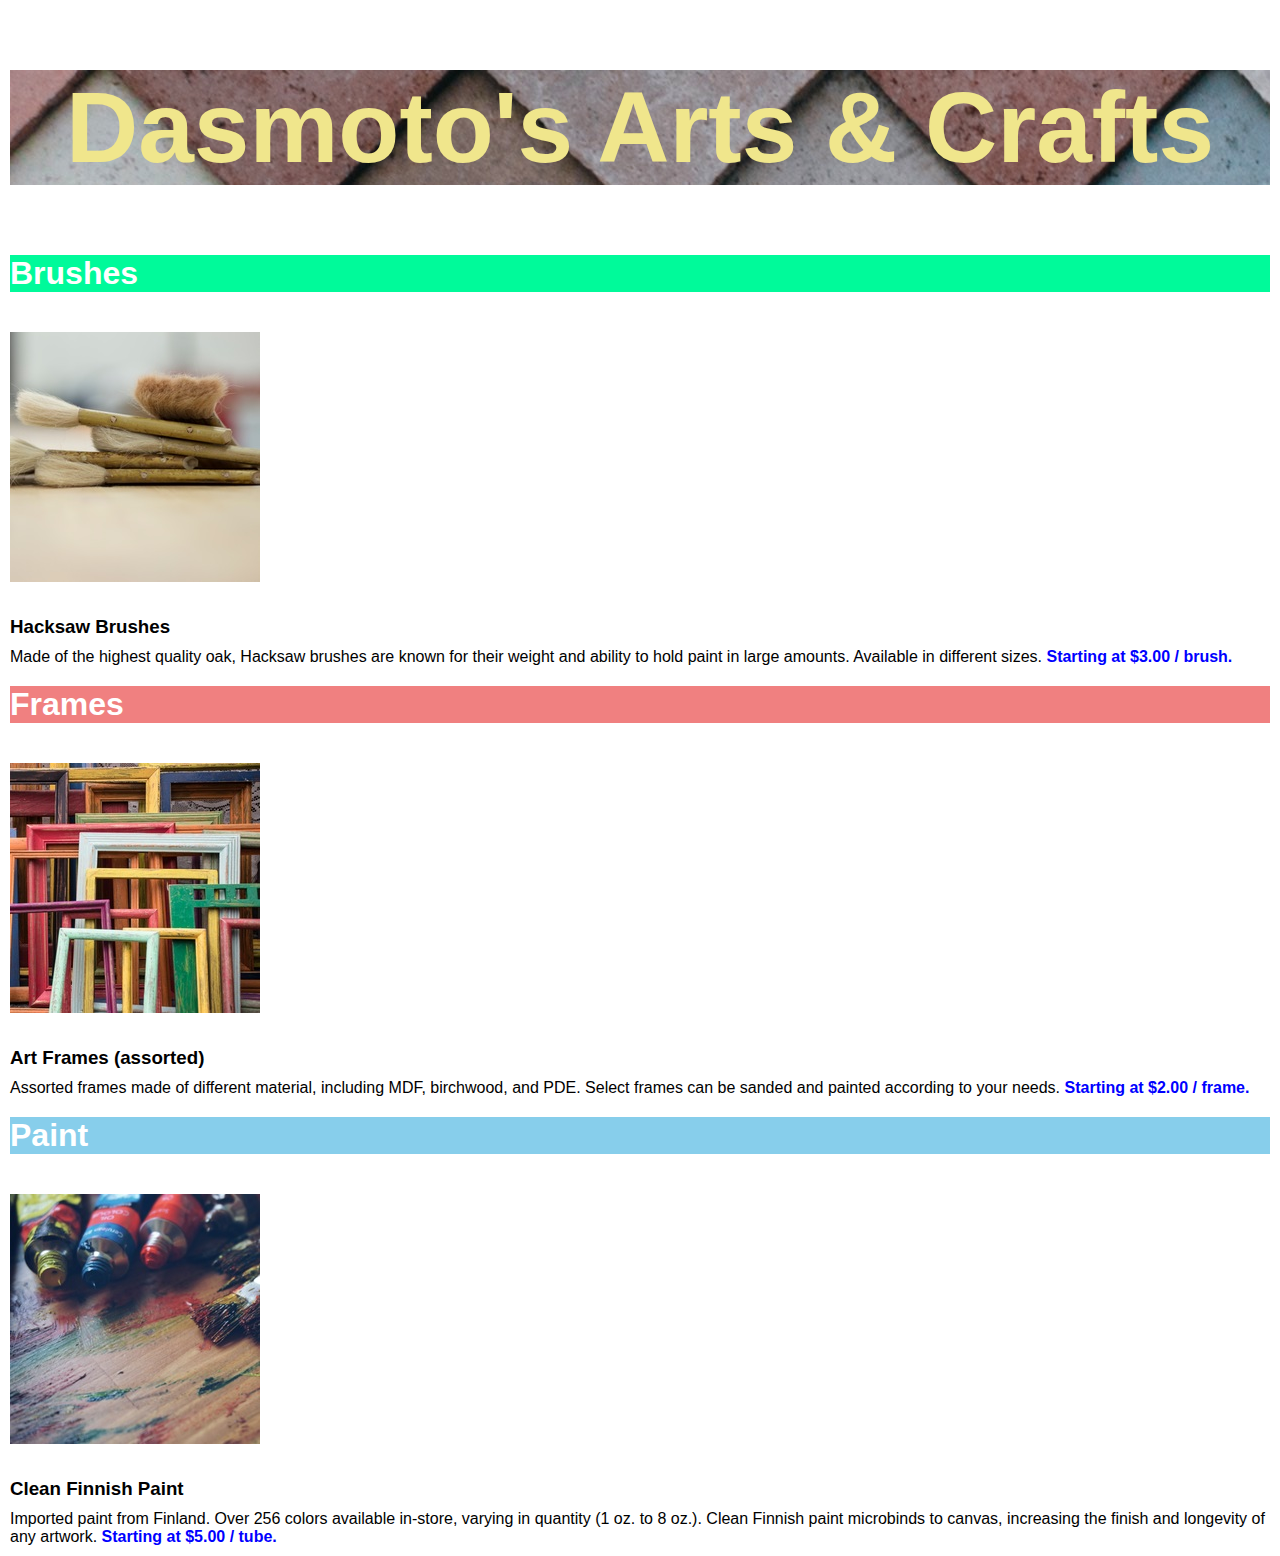
<file: index.html>
<!DOCTYPE html>
<html lang="en">

<head>
    <meta charset="UTF-8">
    <meta http-equiv="X-UA-Compatible" content="IE=edge">
    <meta name="viewport" content="width=device-width, initial-scale=1.0">
    <link href="./style.css" rel="stylesheet">
    <title>Document</title>
</head>

<body>
    <h1>Dasmoto's Arts & Crafts</h1>
    <main>
        <section>
            <h2 class="brush">Brushes</h2>
            <img src="./Image/hacksaw.jpeg">
            <h3>Hacksaw Brushes</h3>
            <p>Made of the highest quality oak, Hacksaw brushes are known for their weight and ability to hold paint in
                large amounts. Available in different sizes. <strong>Starting at $3.00 / brush.</strong>
            </p>
        </section>

        <section>
            <h2 class="frame">Frames</h2>
            <img src="./Image/frames.jpeg">
            <h3>Art Frames (assorted)</h3>
            <p>Assorted frames made of different material, including MDF, birchwood, and PDE. Select frames can be
                sanded and painted according to your needs. <strong>Starting at $2.00 / frame.</strong>
            </p>
        </section>

        <section>
            <h2 class="paint">Paint</h2>
            <img src="./Image/finnish.jpeg">
            <h3>Clean Finnish Paint</h3>
            <p>Imported paint from Finland. Over 256 colors available in-store, varying in quantity (1 oz. to 8 oz.).
                Clean Finnish paint microbinds to canvas, increasing the finish and longevity of any artwork. <strong>Starting
                at $5.00 / tube.</strong>
            </p>
        </section>
    </main>
</body>

</html>
</file>
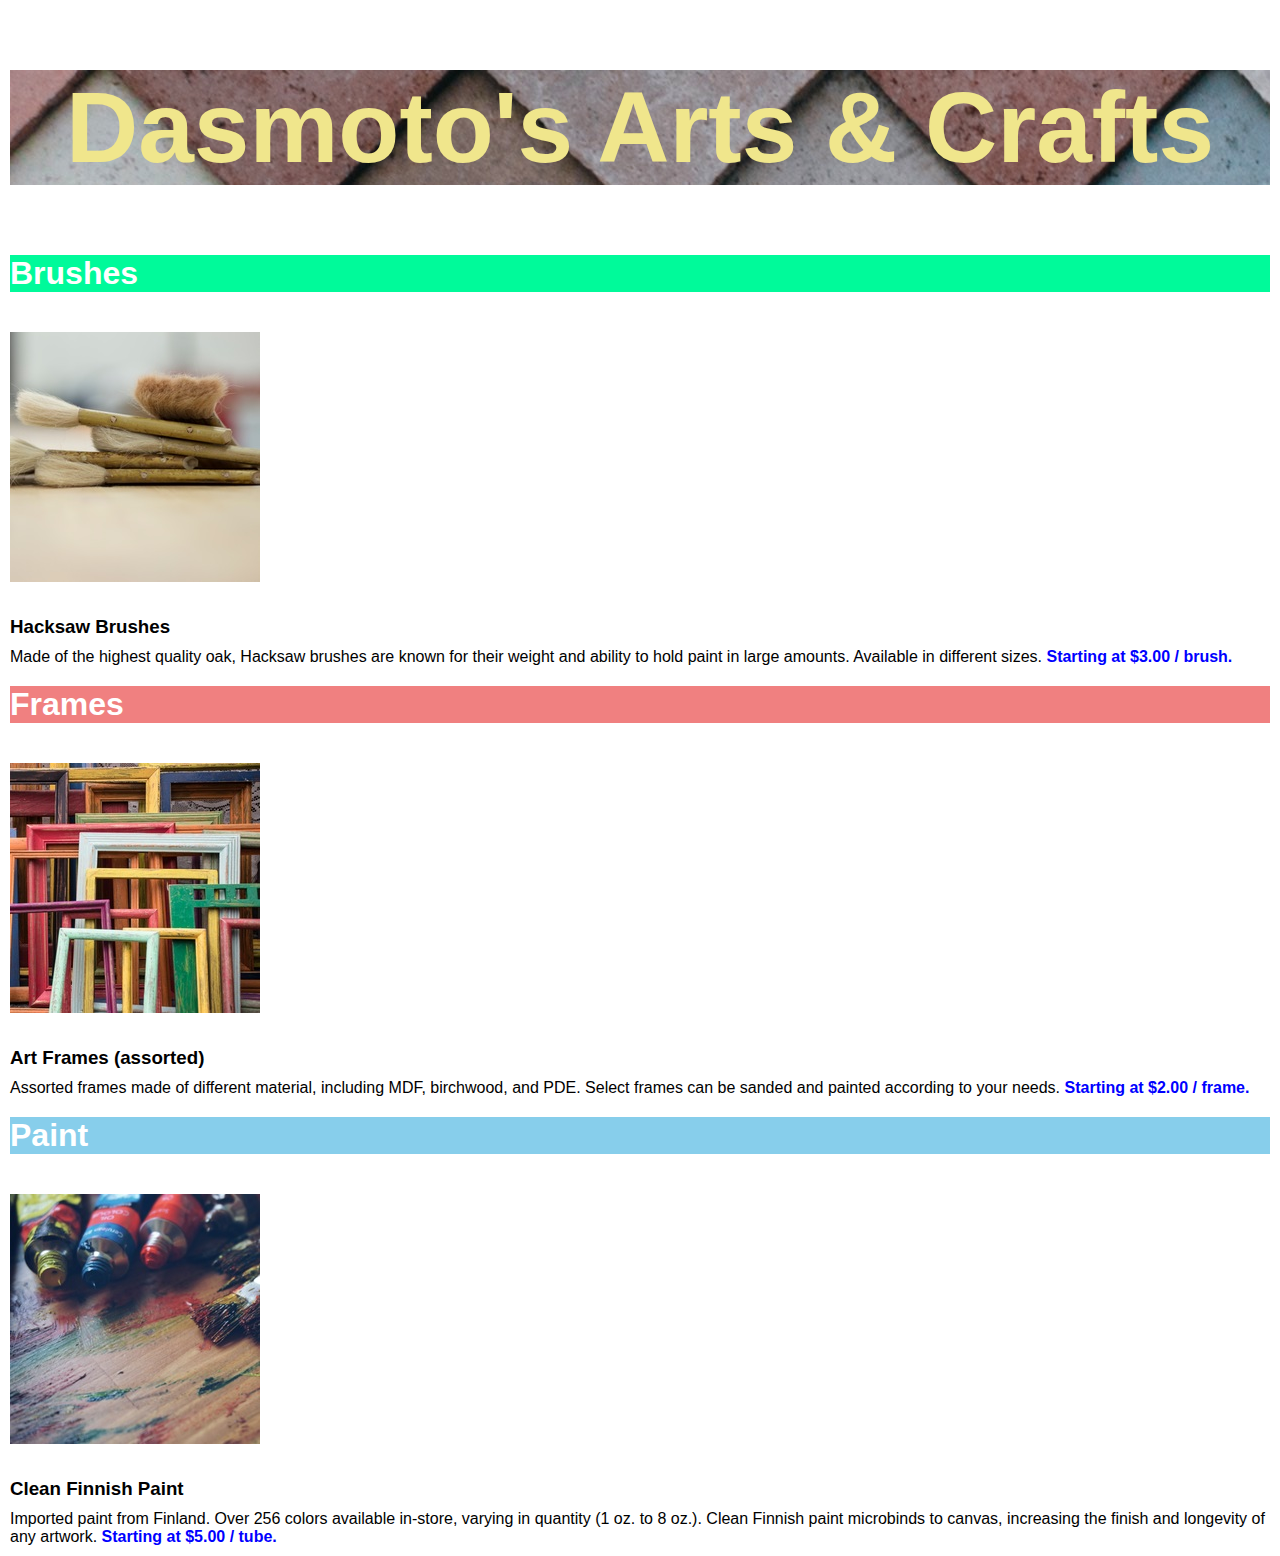
<file: main.html>
<!DOCTYPE html>
<html lang="en">

<head>
    <meta charset="UTF-8">
    <meta http-equiv="X-UA-Compatible" content="IE=edge">
    <meta name="viewport" content="width=device-width, initial-scale=1.0">
    <link href="./style.css" rel="stylesheet">
    <title>Document</title>
</head>

<body>
    <h1>Dasmoto's Arts & Crafts</h1>
    <main>
        <section>
            <h2 class="brush">Brushes</h2>
            <img src="./Image/hacksaw.jpeg">
            <h3>Hacksaw Brushes</h3>
            <p>Made of the highest quality oak, Hacksaw brushes are known for their weight and ability to hold paint in
                large amounts. Available in different sizes. <strong>Starting at $3.00 / brush.</strong>
            </p>
        </section>

        <section>
            <h2 class="frame">Frames</h2>
            <img src="./Image/frames.jpeg">
            <h3>Art Frames (assorted)</h3>
            <p>Assorted frames made of different material, including MDF, birchwood, and PDE. Select frames can be
                sanded and painted according to your needs. <strong>Starting at $2.00 / frame.</strong>
            </p>
        </section>

        <section>
            <h2 class="paint">Paint</h2>
            <img src="./Image/finnish.jpeg">
            <h3>Clean Finnish Paint</h3>
            <p>Imported paint from Finland. Over 256 colors available in-store, varying in quantity (1 oz. to 8 oz.).
                Clean Finnish paint microbinds to canvas, increasing the finish and longevity of any artwork. <strong>Starting
                at $5.00 / tube.</strong>
            </p>
        </section>
    </main>
</body>

</html>
</file>
<file: style.css>
* {
    padding: 0;
    margin: 0;
    font-family: Helvetica;
}

h1 {
    font-size: 100px;
    color: khaki;
    margin: 70px 10px;
    text-align: center;
    background-image: url("./Image/pattern.jpeg");
}

h2 {
    font-size: 32px;
    font-weight: bold;
    color: white;
    margin: 20px 10px;
}

img {
    margin: 20px 10px;
}

.brush {
    background-color: mediumspringgreen;
}

.frame {
    background-color: lightcoral;
}

.paint {
    background-color: skyblue;
}

h3 {
    margin: 10px 10px 10px;
}

p {
    margin: 10px 10px 10px;
}

strong {
    color: blue;
}
</file>
